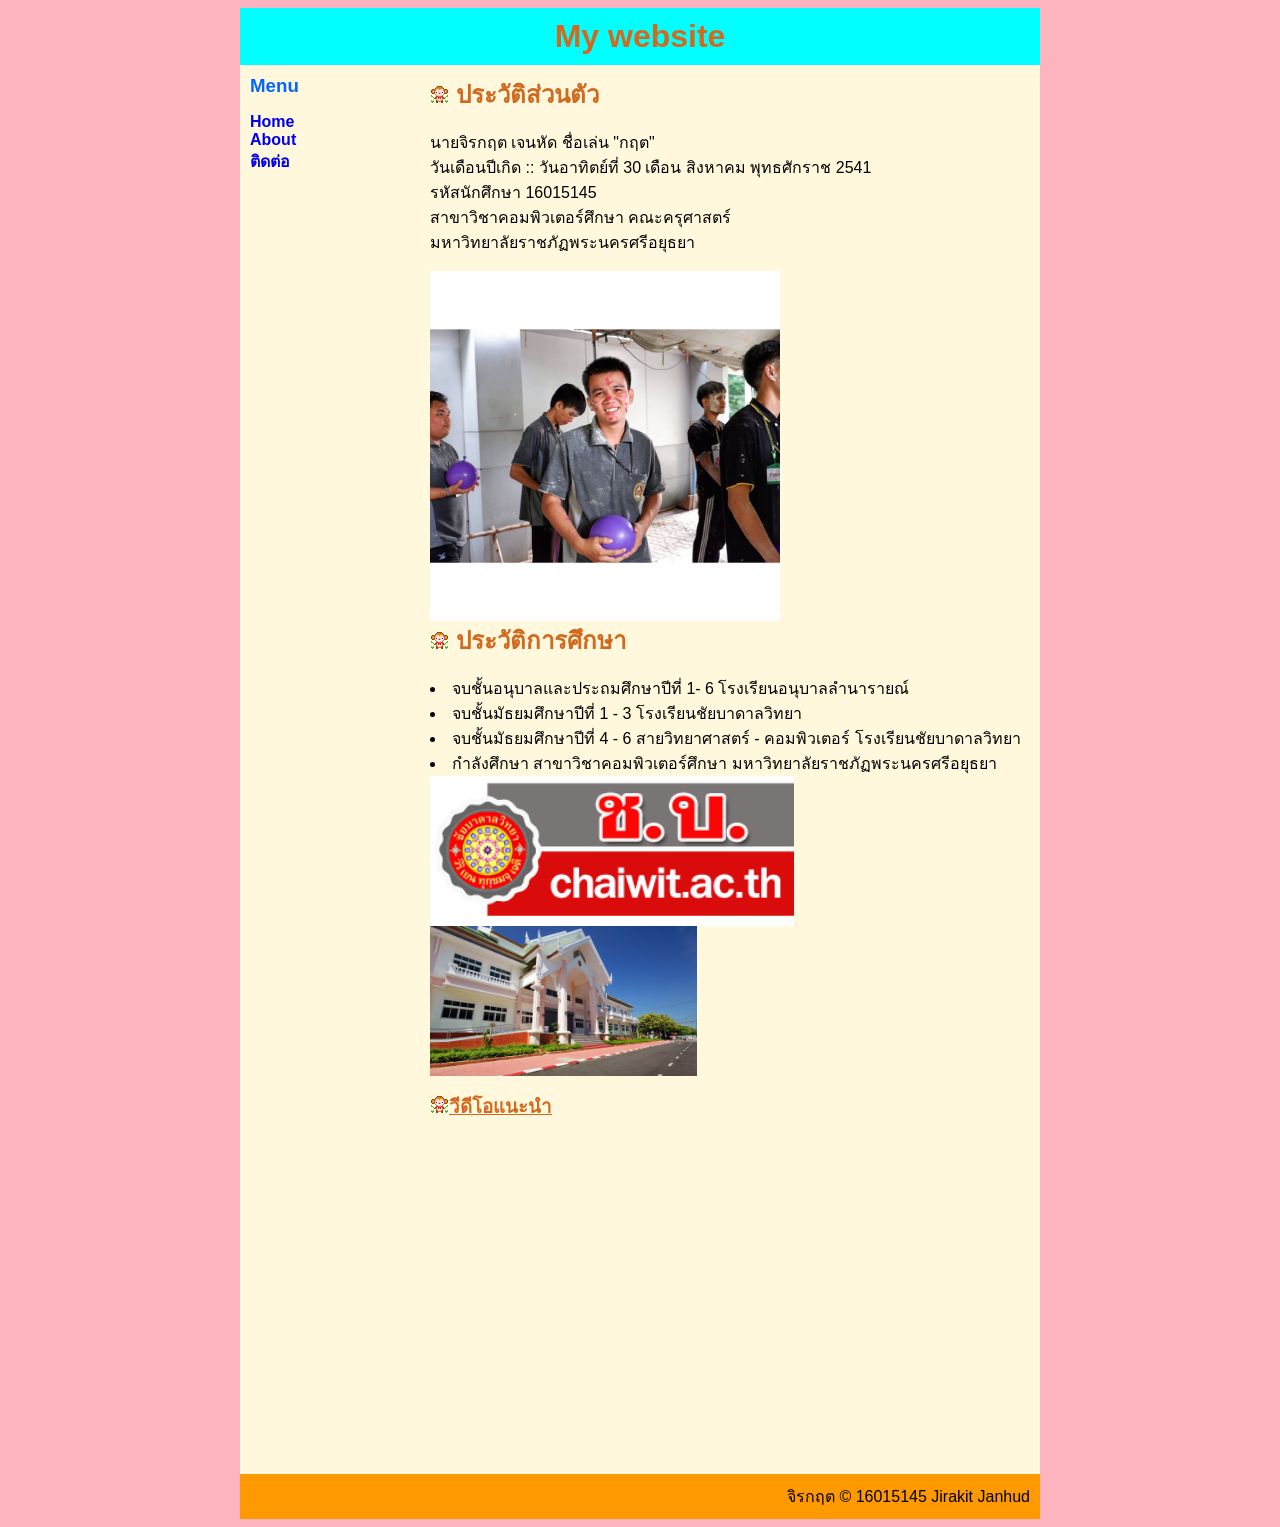
<file: Index.html>
<!DOCTYPE html>
<html lang="en" dir="ltr">
  <head>
    <meta charset="utf-8">
    <title> My website </title>
    <link rel="stylesheet" type="text/css" href="style.css " />
<style >
  #header{
    background-color: #00FFFF;
  }
</style>
  </head>
  <body>
    <div id="container">
      <div id="header">
        <h1> My website </h1>
      </div>
      <div id="content">
        <div id="nav">
          <h3 style="color:#0066FF;">Menu</h3>
          <ul>
            <li><a class="selected" href="#">Home</a></li>
            <li><a class="selected" href="#">About</a></li>
            <li><a class="selected" href="https://www.facebook.com/JirakitJanhud" target="blank">ติดต่อ</a></li>
          </ul>
        </div>
        <div id="main">
          <h2><img src="icon035.gif"> ประวัติส่วนตัว</h2>
          <p>นายจิรกฤต  เจนหัด  ชื่อเล่น "กฤต" <br>
วันเดือนปีเกิด :: วันอาทิตย์ที่ 30 เดือน สิงหาคม พุทธศักราช 2541 <br>
รหัสนักศึกษา 16015145 <br>
สาขาวิชาคอมพิวเตอร์ศึกษา คณะครุศาสตร์ <br>
มหาวิทยาลัยราชภัฏพระนครศรีอยุธยา <br></p>
<img src="Jirakit.jpg" with="350" height="350" align="center">
<h2><img src="icon035.gif"> ประวัติการศึกษา</h2>
<p>
<li>จบชั้นอนุบาลและประถมศึกษาปีที่ 1- 6 โรงเรียนอนุบาลลำนารายณ์ </li>
<li>จบชั้นมัธยมศึกษาปีที่ 1 - 3  โรงเรียนชัยบาดาลวิทยา </li>
<li>จบชั้นมัธยมศึกษาปีที่ 4 - 6 สายวิทยาศาสตร์ - คอมพิวเตอร์  โรงเรียนชัยบาดาลวิทยา </li>
<li>กำลังศึกษา สาขาวิชาคอมพิวเตอร์ศึกษา มหาวิทยาลัยราชภัฏพระนครศรีอยุธยา</li>
<img src= "Chaiwit.png" with="150" height="150" align="center"><br>
<img src= "aru.jpg" with="150" height="150" align="center">
</p>
 <p><b><u> <h3><img src="icon035.gif">วีดีโอแนะนำ  </h3></u></b><br>

<iframe width="560" height="315" src="https://www.youtube.com/embed/AhkbPxUirCs" frameborder="0" allow="accelerometer; autoplay; encrypted-media; gyroscope; picture-in-picture" allowfullscreen></iframe>
</p>

        </div>
      </div>
      <div id="footer">
        จิรกฤต &copy; 16015145 Jirakit Janhud
      </div>
    </div>
  </body>
</html>
</file>
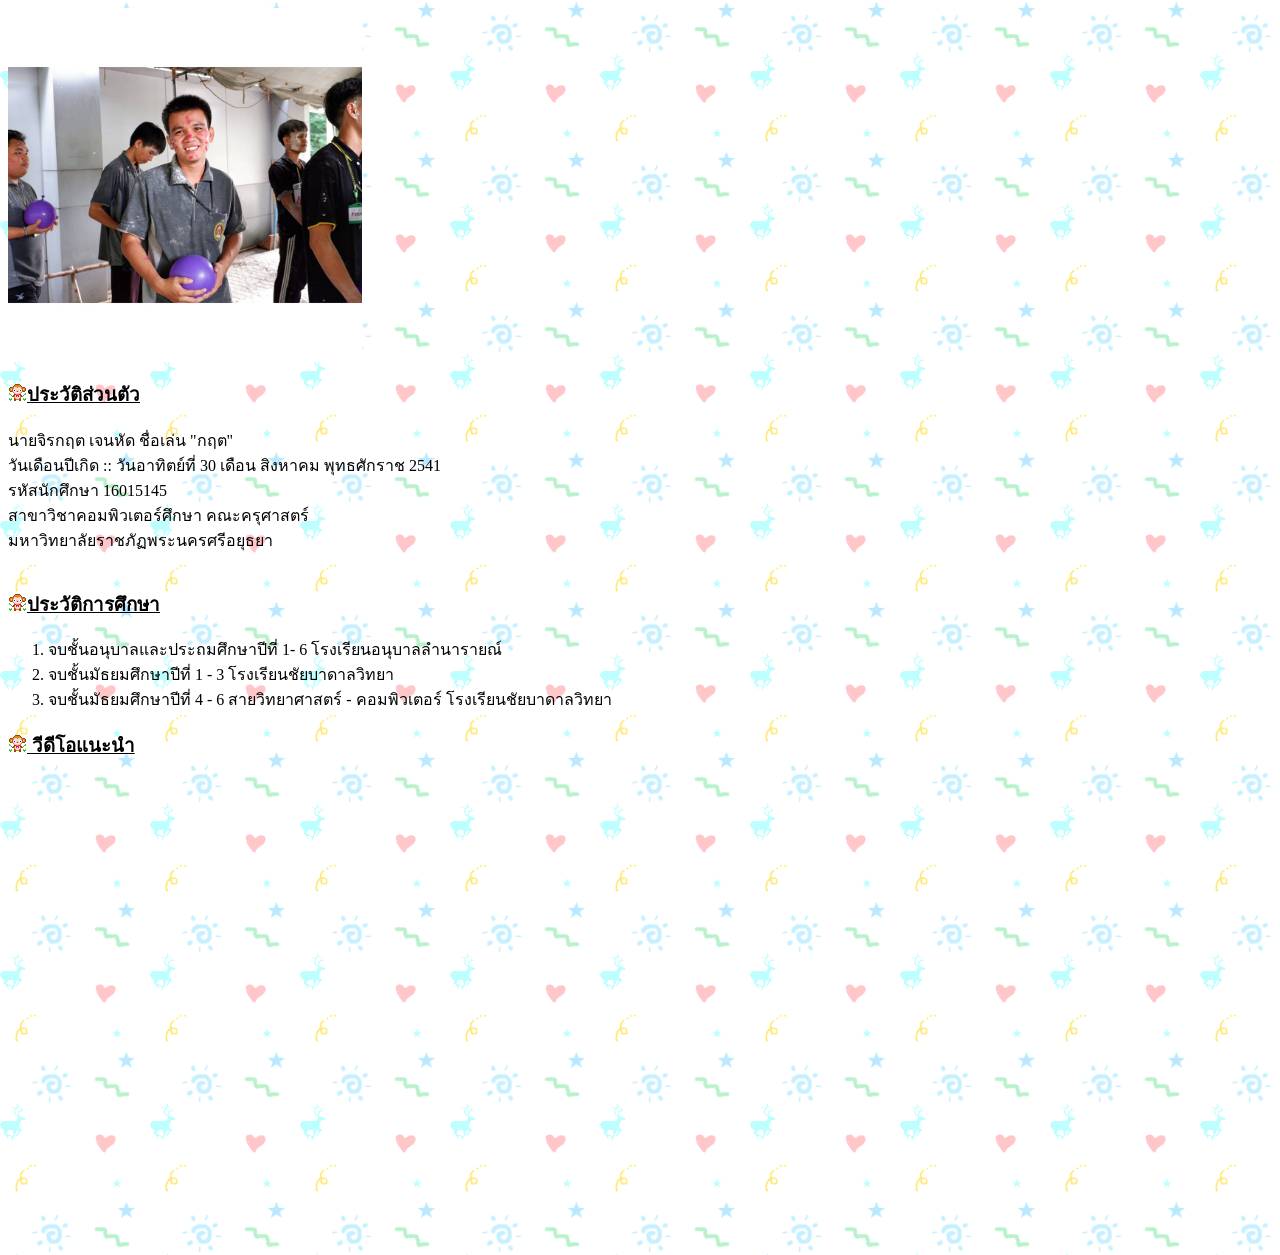
<file: index01.html>
<html>
<head>
<title>นายจิรกฤต  เจนหัด</title>
</head>
<body background="bg026.gif">
<img src="Jirakit.jpg" with="40%" height="40%" >
<u><h3><img src="icon035.gif">ประวัติส่วนตัว</h3></u>
<p>นายจิรกฤต  เจนหัด  ชื่อเล่น "กฤต" <br>
วันเดือนปีเกิด :: วันอาทิตย์ที่ 30 เดือน สิงหาคม พุทธศักราช 2541 <br>
รหัสนักศึกษา 16015145 <br>
สาขาวิชาคอมพิวเตอร์ศึกษา คณะครุศาสตร์ <br> 
มหาวิทยาลัยราชภัฏพระนครศรีอยุธยา <br><br></p>

<p><u><h3> <img src="icon035.gif">ประวัติการศึกษา </h3></u>
<ol>
<li>จบชั้นอนุบาลและประถมศึกษาปีที่ 1- 6 โรงเรียนอนุบาลลำนารายณ์ </li>
<li>จบชั้นมัธยมศึกษาปีที่ 1 - 3  โรงเรียนชัยบาดาลวิทยา </li>
<li>จบชั้นมัธยมศึกษาปีที่ 4 - 6 สายวิทยาศาสตร์ - คอมพิวเตอร์  โรงเรียนชัยบาดาลวิทยา </li>
</ol></p>
<p>
<b><u><h3><img src="icon035.gif"> วีดีโอแนะนำ  </h3></u></b><br>
<iframe width="50%" height="50%" src="https://www.youtube.com/embed/squnzmd-QX0" frameborder="0" allow="accelerometer; autoplay; encrypted-media; gyroscope; picture-in-picture" allowfullscreen></iframe>
</p>

</body>
</html>
</file>
<file: style.css>
body {
	background-color:#FDB4BF;
	font-family: Gotham, "Helvetica Neue", Helvetica, Arial, sans-serif;
	}
	
a {
	text-decoration : none;
	color:rad;
	
	}
h1,h2,h3{
	margin:0;
	color:#D2691E;
	}

#container {
	background-color:#FFF8DC;
	width:800px;
	margin-right:auto;
	margin-left:auto;
	}
#header {
	 background-color :#00FFFF;
	 color:black;
	 text-align: center;
	 padding:10px;
	 
	}
	
#content {
	padding: 10px;
	}
#nav{
	width:180px;
	float:left;
	}
#nav ul{
	list-style-type:none;	
	padding:0;
	}

#nav .selected{
	font-weight:bold;
	}
	
#main {
	width:600px;
	float:right;
		}
	
#footer{
	clear: both;
	padding:10px;
	background-color: #FF9900;
	color:black;
	text-align:right;
	}
</file>
